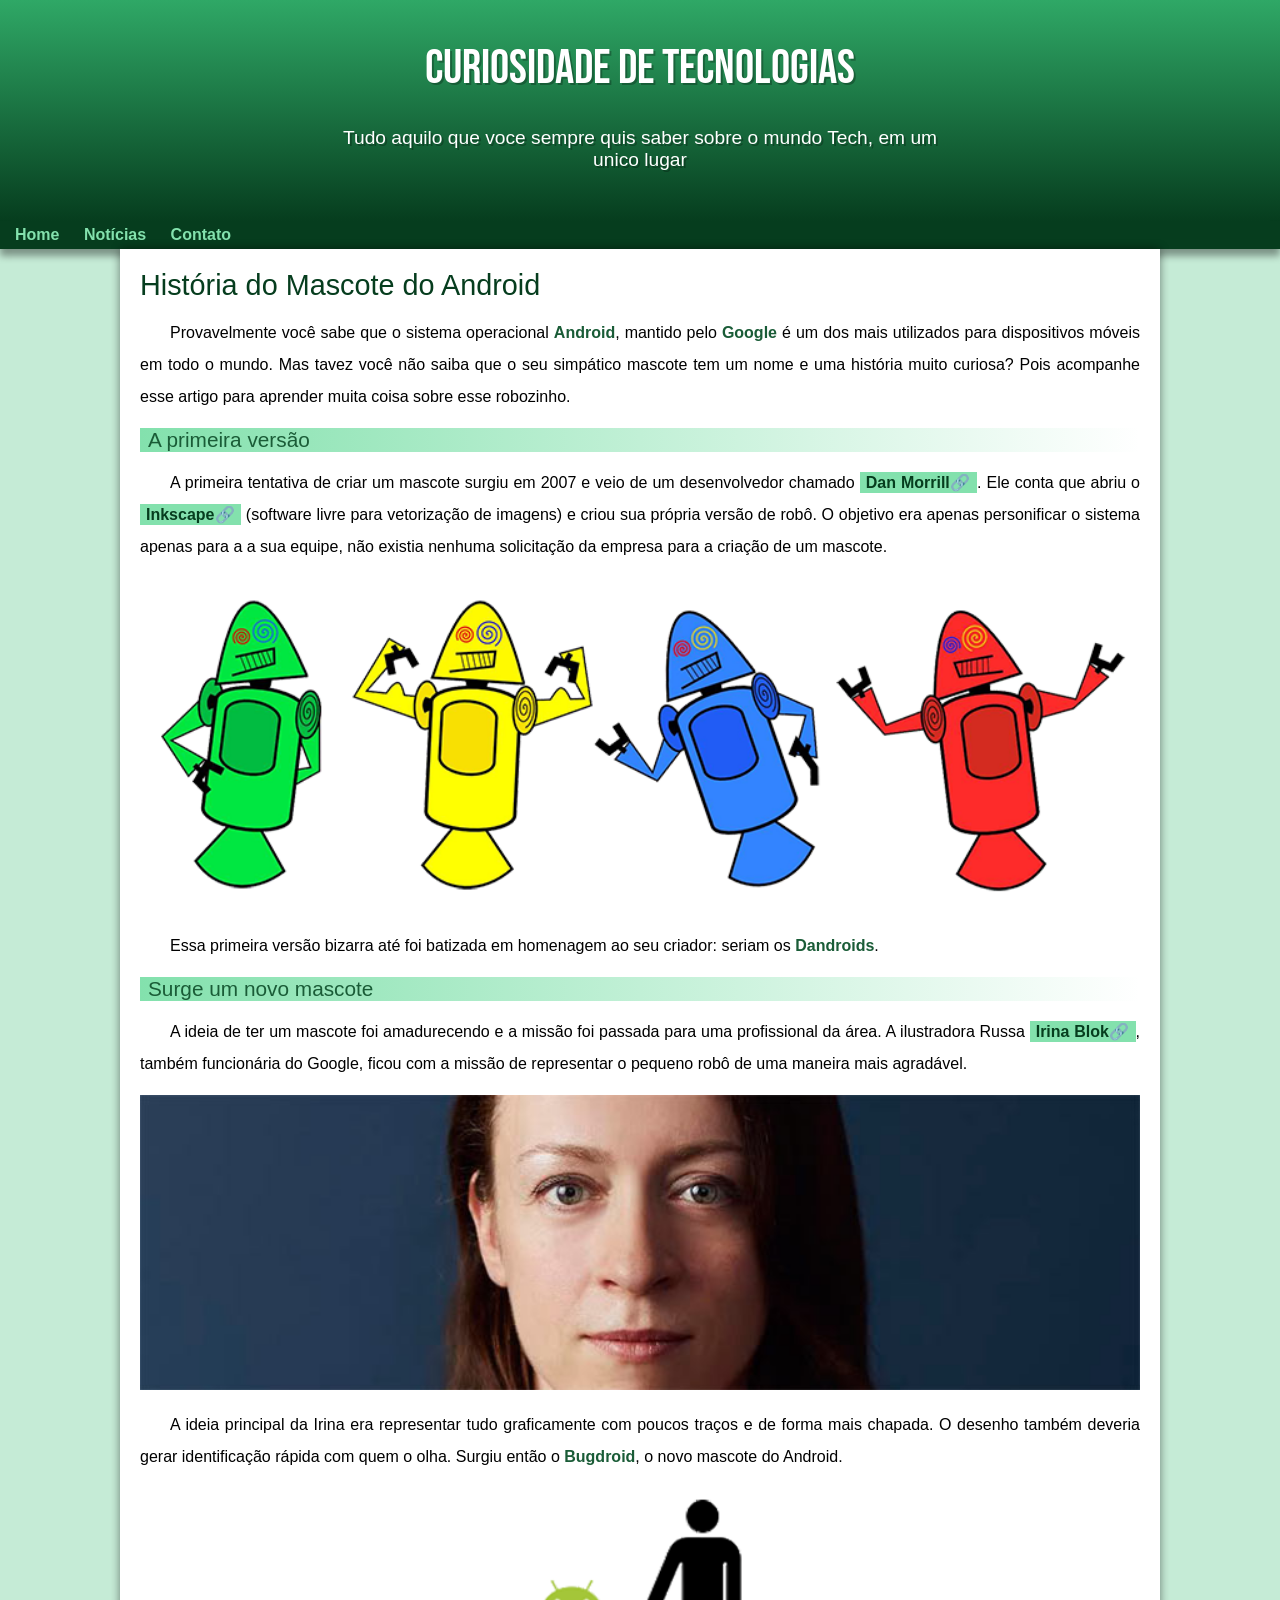
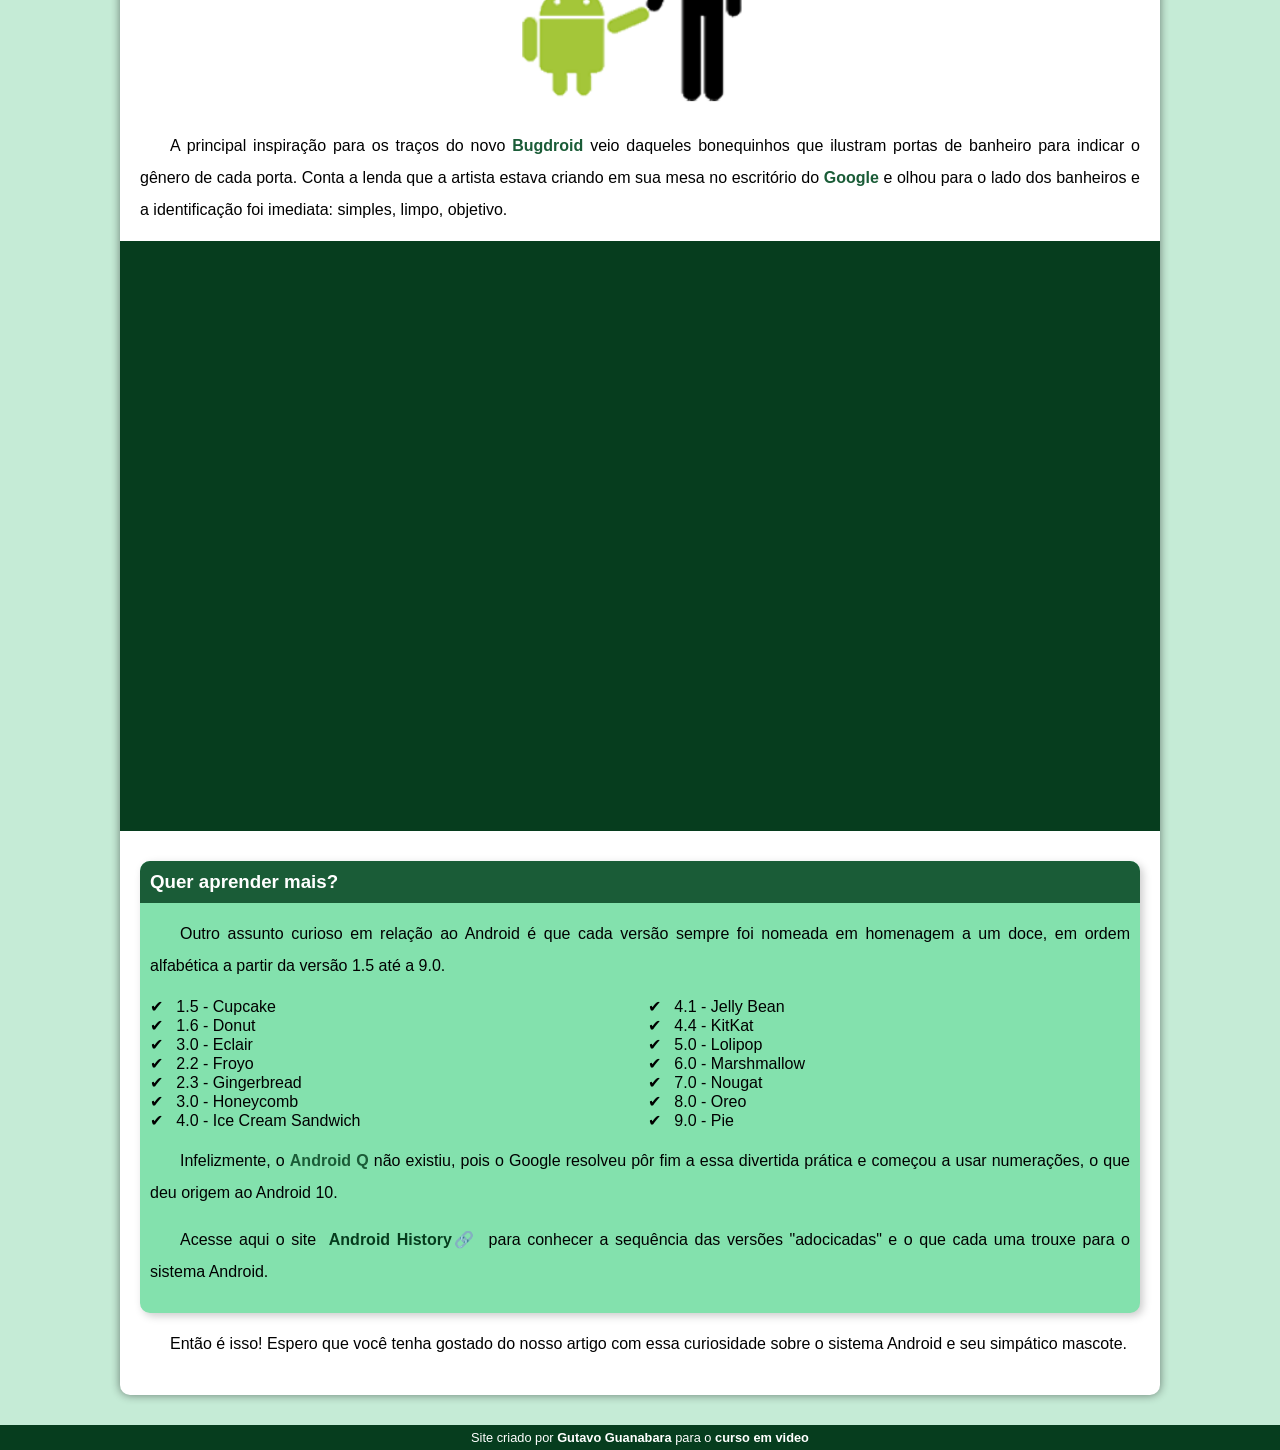
<file: index.html>
<!DOCTYPE html>
<html lang="pt-br">
<head>
    <meta charset="UTF-8">
    <meta http-equiv="X-UA-Compatible" content="IE=edge">
    <meta name="viewport" content="width=device-width, initial-scale=1.0">
    <title>Como surgiu o mascote do android?</title>
    <link rel="shortcut icon" href="imagens/favicon.ico" type="image/x-icon">

    <link rel="stylesheet" href="estilo/style.css">
</head>
<body>
    <header>
      <h1>Curiosidade de Tecnologias</h1>

      <p>Tudo aquilo que voce sempre quis saber sobre o mundo Tech, em um unico lugar</p>
    </header>
    <nav>
        <a href="#">Home</a>
        <a href="#">Notícias</a>
        <a href="#">Contato</a>
     
    </nav>

    <main>
     <article>
        <h1>História do Mascote do Android</h1>

        <p>Provavelmente você sabe que o sistema operacional <strong>Android</strong>, mantido pelo <strong>Google</strong> é um dos mais utilizados para dispositivos móveis em todo o mundo. Mas tavez você não saiba que o seu simpático mascote tem um nome e uma história muito curiosa? Pois acompanhe esse artigo para aprender muita coisa sobre esse robozinho.</p>
        
        <h2>A primeira versão</h2>
        
        <p>A primeira tentativa de criar um mascote surgiu em 2007 e veio de um desenvolvedor chamado <a href="https://androidcommunity.com/dan-morrill-shows-us-the-android-mascot-that-almost-was-20130103/" target="_blank" class="externo">Dan Morrill</a>. Ele conta que abriu o <a href="https://inkscape.org/pt-br/" target="_blank" class="externo">Inkscape</a> (software livre para vetorização de imagens) e criou sua própria versão de robô. O objetivo era apenas personificar o sistema apenas para a a sua equipe, não existia nenhuma solicitação da empresa para a criação de um mascote.</p>
        
       <picture>
           <source media="(max-width:670px )" srcset="imagens/dan-droids-pq.png">
           <img src="imagens/dan-droids.png" alt="primero mascote do Android">
        </picture>
        
        <p>Essa primeira versão bizarra até foi batizada em homenagem ao seu criador: seriam os <strong>Dandroids</strong>.</p>
        
        <h2>Surge um novo mascote</h2>
        
        <p>
            A ideia de ter um mascote foi amadurecendo e a missão foi passada para uma profissional da área. A ilustradora Russa <a href="https://www.irinablok.com/" target="_blank"class="externo">Irina Blok</a>, também funcionária do Google, ficou com a missão de representar o pequeno robô de uma maneira mais agradável.
            
        </p>
       <picture>
           <source media="(max-width: 670px)" srcset="imagens/irina-blok-pq.jpg">
           <img src="imagens/irina-blok.jpg" alt="Irina blok criadora do Bugdroid">
        </picture>
        
        <p>A ideia principal da Irina era representar tudo graficamente com poucos traços e de forma mais chapada. O desenho também deveria gerar identificação rápida com quem o olha. Surgiu então o <strong>Bugdroid</strong>, o novo mascote do Android.</p>
        
       <img src="imagens/bugdroid.png" class="pequena" alt="Bugdroid">
        
        <p>A principal inspiração para os traços do novo <strong>Bugdroid</strong> veio daqueles bonequinhos que ilustram portas de banheiro para indicar o gênero de cada porta. Conta a lenda que a artista estava criando em sua mesa no escritório do <strong>Google</strong> e olhou para o lado dos banheiros e a identificação foi imediata: simples, limpo, objetivo.</p>
        
        <div class="video">
            <iframe width="560" height="315" src="https://www.youtube.com/embed/l2UDgpLz20M" title="YouTube video player" frameborder="0" allow="accelerometer; autoplay; clipboard-write; encrypted-media; gyroscope; picture-in-picture" allowfullscreen></iframe>
        </div>
         
         <aside>
                <h3>Quer aprender mais? </h3>
                
                <p>Outro assunto curioso em relação ao Android é que cada versão sempre foi nomeada em homenagem a um doce, em ordem alfabética a partir da versão 1.5 até a 9.0.</p>
                
                <ul>
                    <li>
                        1.5 - <abbr title="Bolo de copo">Cupcake</abbr>
                    </li>

                    <li>
                        1.6 - <abbr title="Rosquinha">Donut</abbr>
                    </li>

                    <li>
                        3.0 - <abbr title="Bomba">Eclair</abbr>
                    </li>

                    <li>
                        2.2 - <abbr title="Iorgute Congelado">Froyo</abbr>
                    </li>

                    <li>
                        2.3 - <abbr title="Biscoito de Gengibre">Gingerbread</abbr>
                    </li>

                    <li>
                        3.0 - <abbr title="Favo de Mel">Honeycomb</abbr>
                    </li>

                    <li>
                        4.0 - <abbr title="Sanduíche de Sorvete">Ice Cream Sandwich</abbr>
                    </li>

                    <li>
                        4.1 - <abbr title="Jujuba">Jelly Bean</abbr>
                    </li>

                    <li>
                        4.4 - <abbr title="KitKat">KitKat</abbr>
                    </li>

                    <li>
                        5.0 - <abbr title="Pirulito">Lolipop</abbr>
                    </li>

                    <li>
                        6.0 - <abbr title="Marshmallow">Marshmallow</abbr>
                    </li>

                    <li>
                        7.0 - <abbr title="Torrene">Nougat</abbr>
                    </li>

                    <li>
                        8.0 - <abbr title="Oreo">Oreo</abbr>
                    </li>

                    <li>
                        9.0 - <abbr title="Torta">Pie</abbr>
                    </li>
                </ul>
                
                <p>Infelizmente, o <strong>Android Q</strong> não existiu, pois o Google resolveu pôr fim a essa divertida prática e começou a usar numerações, o que deu origem ao Android 10.</p>
                
                <p>Acesse aqui o site <a href="https://www.android.com/intl/en_uk/history/#/donut" target="_blank"class="externo">Android History</a> para conhecer a sequência das versões "adocicadas" e o que cada uma trouxe para o sistema Android.</p>
         </aside>
        
        
       
            <p>Então é isso! Espero que você tenha gostado do nosso artigo com essa curiosidade sobre o sistema Android e seu simpático mascote.</p>
        </abbr>
     </article>
    </main>

    <footer>
        <p>Site criado por <a href="https://github.com/gustavoguanabara" target="_blank">Gutavo Guanabara</a> para o <a href="https://www.youtube.com/channel/UCrWvhVmt0Qac3HgsjQK62FQ" target="_blank">curso em video</a></p>
    </footer>
</body>
</html>
</file>
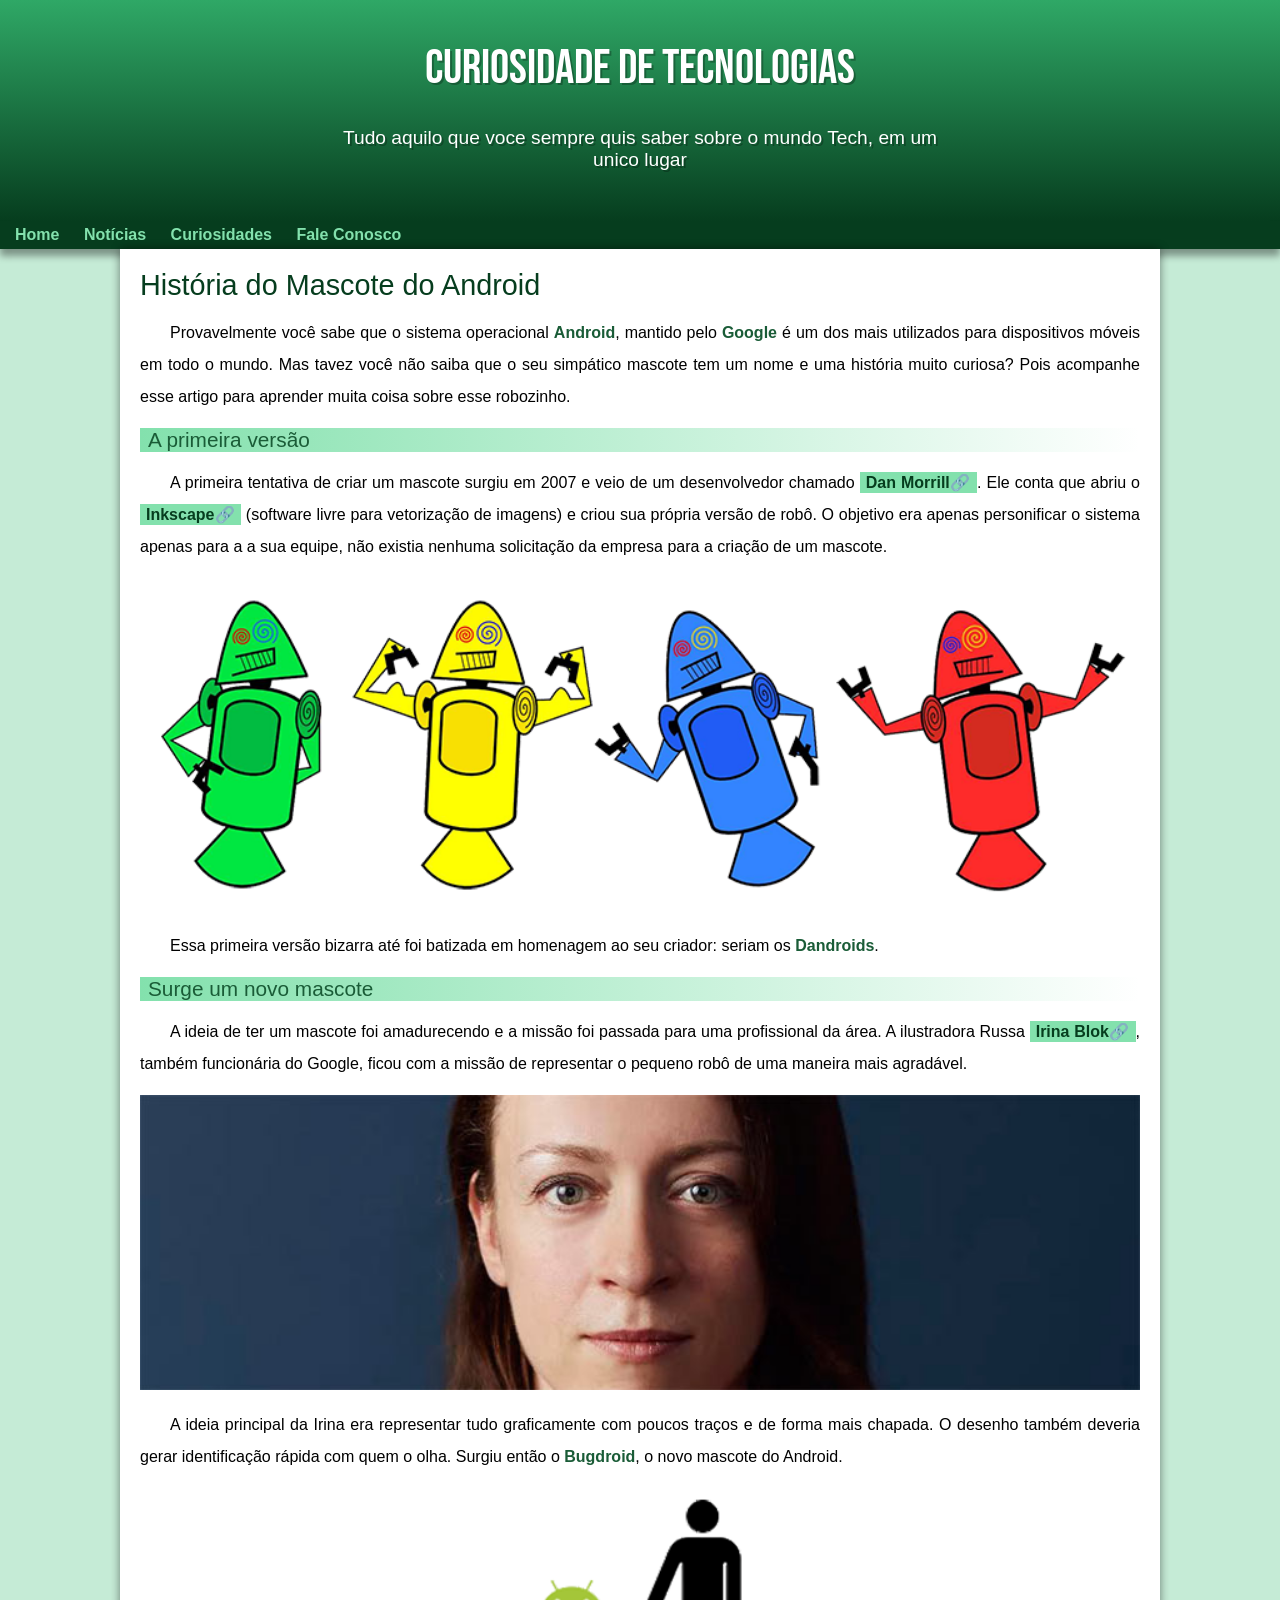
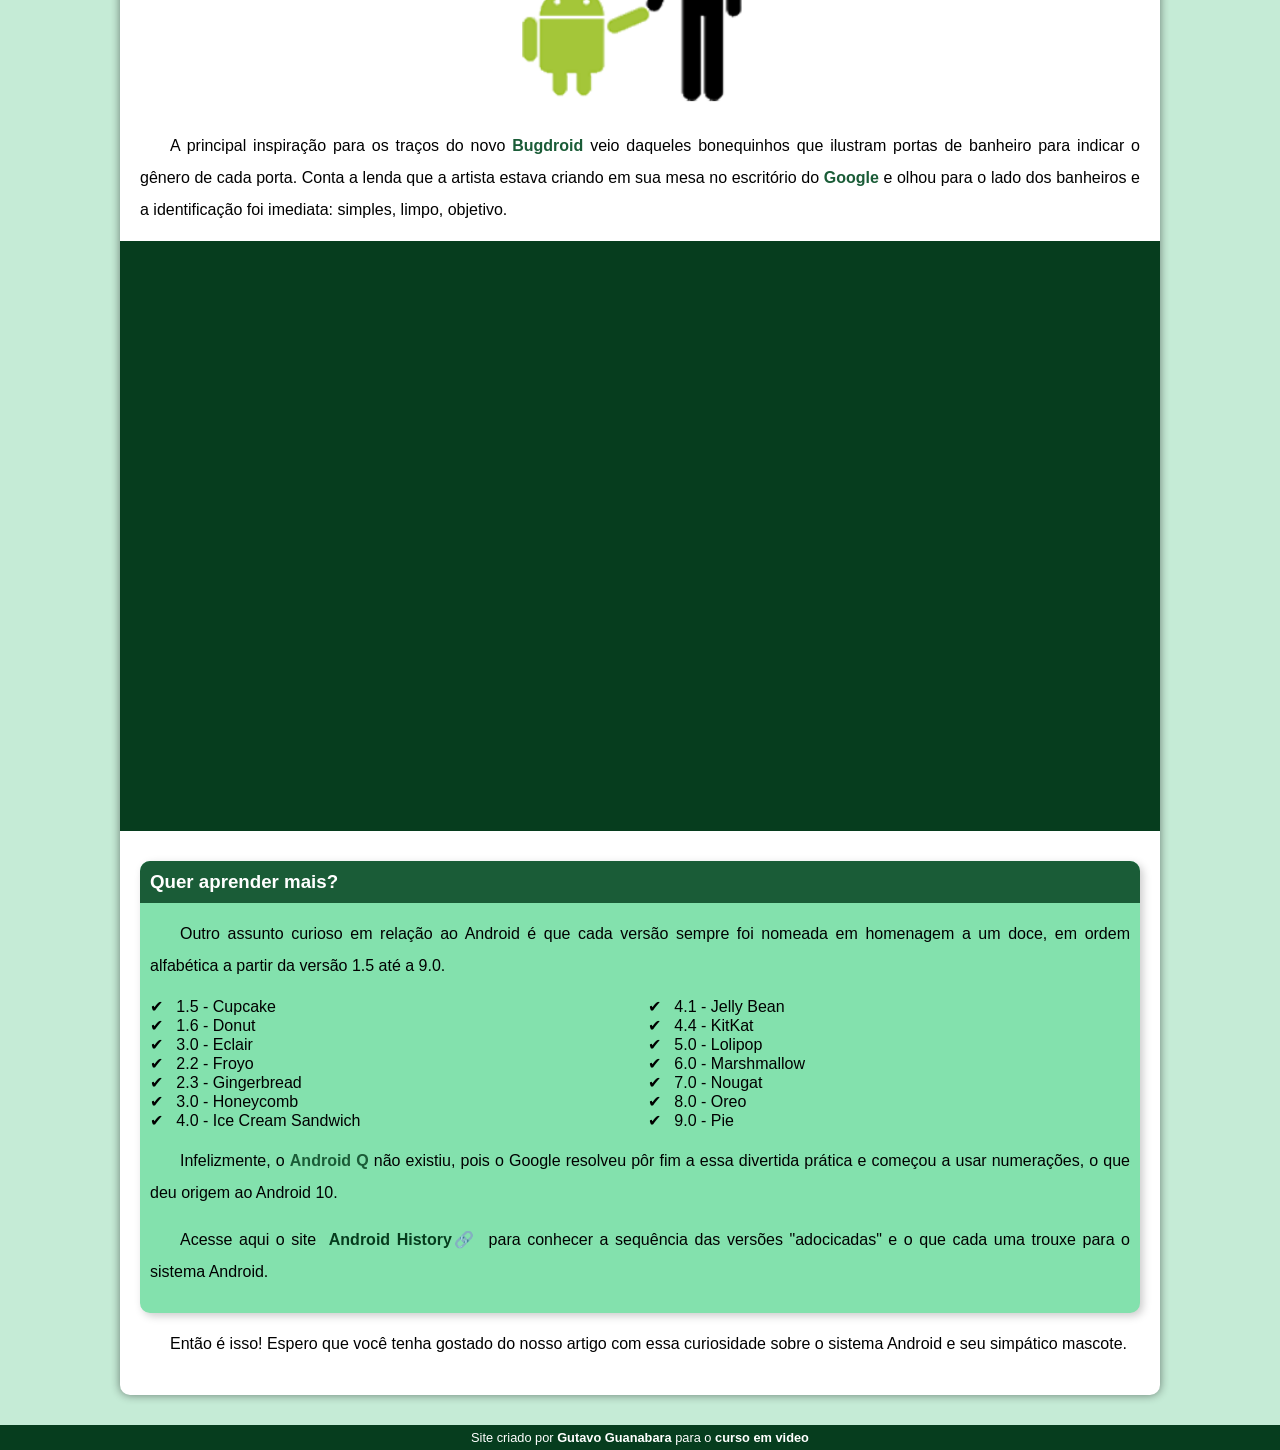
<file: index.html.html>
<!DOCTYPE html>
<html lang="pt-br">
<head>
    <meta charset="UTF-8">
    <meta http-equiv="X-UA-Compatible" content="IE=edge">
    <meta name="viewport" content="width=device-width, initial-scale=1.0">
    <title>Como surgiu o mascote do android?</title>
    <link rel="shortcut icon" href="imagens/favicon.ico" type="image/x-icon">

    <link rel="stylesheet" href="estilo/style.css">
</head>
<body>
    <header>
      <h1>Curiosidade de Tecnologias</h1>

      <p>Tudo aquilo que voce sempre quis saber sobre o mundo Tech, em um unico lugar</p>
    </header>
    <nav>
        <a href="#">Home</a>
        <a href="#">Notícias</a>
        <a href="#">Curiosidades</a>
        <a href="#">Fale Conosco</a>
    </nav>

    <main>
     <article>
        <h1>História do Mascote do Android</h1>

        <p>Provavelmente você sabe que o sistema operacional <strong>Android</strong>, mantido pelo <strong>Google</strong> é um dos mais utilizados para dispositivos móveis em todo o mundo. Mas tavez você não saiba que o seu simpático mascote tem um nome e uma história muito curiosa? Pois acompanhe esse artigo para aprender muita coisa sobre esse robozinho.</p>
        
        <h2>A primeira versão</h2>
        
        <p>A primeira tentativa de criar um mascote surgiu em 2007 e veio de um desenvolvedor chamado <a href="https://androidcommunity.com/dan-morrill-shows-us-the-android-mascot-that-almost-was-20130103/" target="_blank" class="externo">Dan Morrill</a>. Ele conta que abriu o <a href="https://inkscape.org/pt-br/" target="_blank" class="externo">Inkscape</a> (software livre para vetorização de imagens) e criou sua própria versão de robô. O objetivo era apenas personificar o sistema apenas para a a sua equipe, não existia nenhuma solicitação da empresa para a criação de um mascote.</p>
        
       <picture>
           <source media="(max-width:670px )" srcset="imagens/dan-droids-pq.png">
           <img src="imagens/dan-droids.png" alt="primero mascote do Android">
        </picture>
        
        <p>Essa primeira versão bizarra até foi batizada em homenagem ao seu criador: seriam os <strong>Dandroids</strong>.</p>
        
        <h2>Surge um novo mascote</h2>
        
        <p>
            A ideia de ter um mascote foi amadurecendo e a missão foi passada para uma profissional da área. A ilustradora Russa <a href="https://www.irinablok.com/" target="_blank"class="externo">Irina Blok</a>, também funcionária do Google, ficou com a missão de representar o pequeno robô de uma maneira mais agradável.
            
        </p>
       <picture>
           <source media="(max-width: 670px)" srcset="imagens/irina-blok-pq.jpg">
           <img src="imagens/irina-blok.jpg" alt="Irina blok criadora do Bugdroid">
        </picture>
        
        <p>A ideia principal da Irina era representar tudo graficamente com poucos traços e de forma mais chapada. O desenho também deveria gerar identificação rápida com quem o olha. Surgiu então o <strong>Bugdroid</strong>, o novo mascote do Android.</p>
        
       <img src="imagens/bugdroid.png" class="pequena" alt="Bugdroid">
        
        <p>A principal inspiração para os traços do novo <strong>Bugdroid</strong> veio daqueles bonequinhos que ilustram portas de banheiro para indicar o gênero de cada porta. Conta a lenda que a artista estava criando em sua mesa no escritório do <strong>Google</strong> e olhou para o lado dos banheiros e a identificação foi imediata: simples, limpo, objetivo.</p>
        
        <div class="video">
            <iframe width="560" height="315" src="https://www.youtube.com/embed/l2UDgpLz20M" title="YouTube video player" frameborder="0" allow="accelerometer; autoplay; clipboard-write; encrypted-media; gyroscope; picture-in-picture" allowfullscreen></iframe>
        </div>
         
         <aside>
                <h3>Quer aprender mais? </h3>
                
                <p>Outro assunto curioso em relação ao Android é que cada versão sempre foi nomeada em homenagem a um doce, em ordem alfabética a partir da versão 1.5 até a 9.0.</p>
                
                <ul>
                    <li>
                        1.5 - <abbr title="Bolo de copo">Cupcake</abbr>
                    </li>

                    <li>
                        1.6 - <abbr title="Rosquinha">Donut</abbr>
                    </li>

                    <li>
                        3.0 - <abbr title="Bomba">Eclair</abbr>
                    </li>

                    <li>
                        2.2 - <abbr title="Iorgute Congelado">Froyo</abbr>
                    </li>

                    <li>
                        2.3 - <abbr title="Biscoito de Gengibre">Gingerbread</abbr>
                    </li>

                    <li>
                        3.0 - <abbr title="Favo de Mel">Honeycomb</abbr>
                    </li>

                    <li>
                        4.0 - <abbr title="Sanduíche de Sorvete">Ice Cream Sandwich</abbr>
                    </li>

                    <li>
                        4.1 - <abbr title="Jujuba">Jelly Bean</abbr>
                    </li>

                    <li>
                        4.4 - <abbr title="KitKat">KitKat</abbr>
                    </li>

                    <li>
                        5.0 - <abbr title="Pirulito">Lolipop</abbr>
                    </li>

                    <li>
                        6.0 - <abbr title="Marshmallow">Marshmallow</abbr>
                    </li>

                    <li>
                        7.0 - <abbr title="Torrene">Nougat</abbr>
                    </li>

                    <li>
                        8.0 - <abbr title="Oreo">Oreo</abbr>
                    </li>

                    <li>
                        9.0 - <abbr title="Torta">Pie</abbr>
                    </li>
                </ul>
                
                <p>Infelizmente, o <strong>Android Q</strong> não existiu, pois o Google resolveu pôr fim a essa divertida prática e começou a usar numerações, o que deu origem ao Android 10.</p>
                
                <p>Acesse aqui o site <a href="https://www.android.com/intl/en_uk/history/#/donut" target="_blank"class="externo">Android History</a> para conhecer a sequência das versões "adocicadas" e o que cada uma trouxe para o sistema Android.</p>
         </aside>
        
        
       
            <p>Então é isso! Espero que você tenha gostado do nosso artigo com essa curiosidade sobre o sistema Android e seu simpático mascote.</p>
        </abbr>
     </article>
    </main>

    <footer>
        <p>Site criado por <a href="https://github.com/gustavoguanabara" target="_blank">Gutavo Guanabara</a> para o <a href="https://www.youtube.com/channel/UCrWvhVmt0Qac3HgsjQK62FQ" target="_blank">curso em video</a></p>
    </footer>
</body>
</html>
</file>
<file: estilo/style.css>
@charset "UTF-8";

@import url('https://fonts.googleapis.com/css2?family=Bebas+Neue&family=Caveat&family=Work+Sans:ital,wght@0,200;1,100;1,200&display=swap');

@font-face {
    font-family: 'droid';
    src: url('/fontes/idroid.otf') format('opentype');
    font-weight: normal;
}

:root{
    --cor0:#C5EBD6;
    --cor1:#83E1AD;
    --cor2:#3DDC84;
    --cor3:#2FA866;
    --cor4:#1a5c37;
    --cor5:#063D1E;

    --fonte-padrao:Arial, Verdana , Helvetica , sans-serif;

    --fonte-destaque:'Bebas Neue', cursive;

    --fonte-android:'droid' , cursive;
 
}

*{
    margin: 0px;
    padding: 0px;
}



body{
    background-color: var(--cor0);
    font-family: var(--fonte-padrao);
  
}

a.externo::after{
   content: '\1F517';
}


header{
    background-image: linear-gradient(to bottom, var(--cor3),var(--cor5));
    min-height: 150px;
    text-align: center;
    padding-top: 40px;
    
}


header > h1{
    color: white;
    font-family: var(--fonte-destaque);
    margin-bottom: 30px;
    font-size: 3em;
    font-weight: normal;
    text-shadow: 2px 2px 0px rgba(0, 0, 0, 0.267);
    
    
}

header > p {
    color: white;
    font-family: var(--fonte-padrao);
    font-size: 1.2em;
    max-width: 600px;
    padding-left: 10px;
    padding-right: 10px;
    margin: auto;
    padding-bottom: 50px;
    text-shadow: 2px 2px 0px rgba(0, 0, 0, 0.267);
}

nav{
    background-color: var(--cor5);
    padding: 5px;
    box-shadow: 0px 7px 7px rgba(0, 0, 0, 0.373);
}

nav > a {
    color: var(--cor1);
    padding: 10px;
    text-decoration: none;
    font-weight: bold;
    border-radius: 5px;
    transition-duration: 0.5s;
}

nav > a:hover{
    background-color: var(--cor3);
    color: var(--cor5);
}

main{
    min-height: 300px;
    max-width: 1000px;
    background-color: white;
    margin: auto;
    margin-bottom: 30px;
    padding: 20px;
    box-shadow: 0px 0px 10px rgba(0, 0, 0, 0.473);
    border-bottom-left-radius: 10px;
    border-bottom-right-radius: 10px;

}

main h1{
    color: var(--cor5);
 
    font-weight: normal;
    font-size: 1.8em;
}

main h2{
  
    color: var(--cor4);
    font-size: 1.3em;
    font-weight: normal;
    background-image: linear-gradient(to right, var(--cor1), transparent);
    text-indent: 8px;
}

main p{
    margin: 15px 0px ;
    text-align: justify;
    text-indent: 30px;
    font-size: 1em;
    line-height: 2em;
}

main img{
    width: 100%;
}

main img.pequena{
    display: block;
    margin: auto;
   max-width: 350px;
    
}

div.video{
    background-color: var(--cor5);
    
    margin: 0px -20px 30px -20px;
    padding: 20px;
    padding-bottom: 57%;
    position: relative;
    
}

div.video > iframe{
position: absolute;
top: 5%;
left: 5%;

width: 90%;
height: 90%;
}

aside{
    background-color: var(--cor1);
    padding: 10px;
    box-shadow: 3px 3px 8px rgba(0, 0, 0, 0.205);
    border-radius: 10px 10px 10px 10px ;
    
}

aside > h3{
    background-color: var(--cor4);
    color: white;
    padding: 10px;
    margin: -10px -10px 0px -10px;
    border-radius: 10px 10px 0px 0px ;
}

aside > ul {
    list-style-type: '\2714 \00A0 \00A0';
    list-style-position: inside;
    columns: 2;
   
}

main strong{
    color: var(--cor4);
    font-weight: bold;
   
}

main a:hover{
    text-decoration: underline;
    color: var(--cor4);

}

main a{
    text-decoration: none;
    font-weight: bold;
  color: var(--cor5);
  background-color: var(--cor1);
  padding: 2px 6px;
}

footer{
    background-color: var(--cor5);
    color: white;
    text-align: center;
    font-size: 0.8em;
    padding: 5px;
}

footer  a {
  color: white;
  font-weight: bolder;
  text-decoration: none;
}

footer a:hover{
    text-decoration: underline;
    color: var(--cor1);
}


abbr{
   
   text-decoration: none;
      
}
</file>
